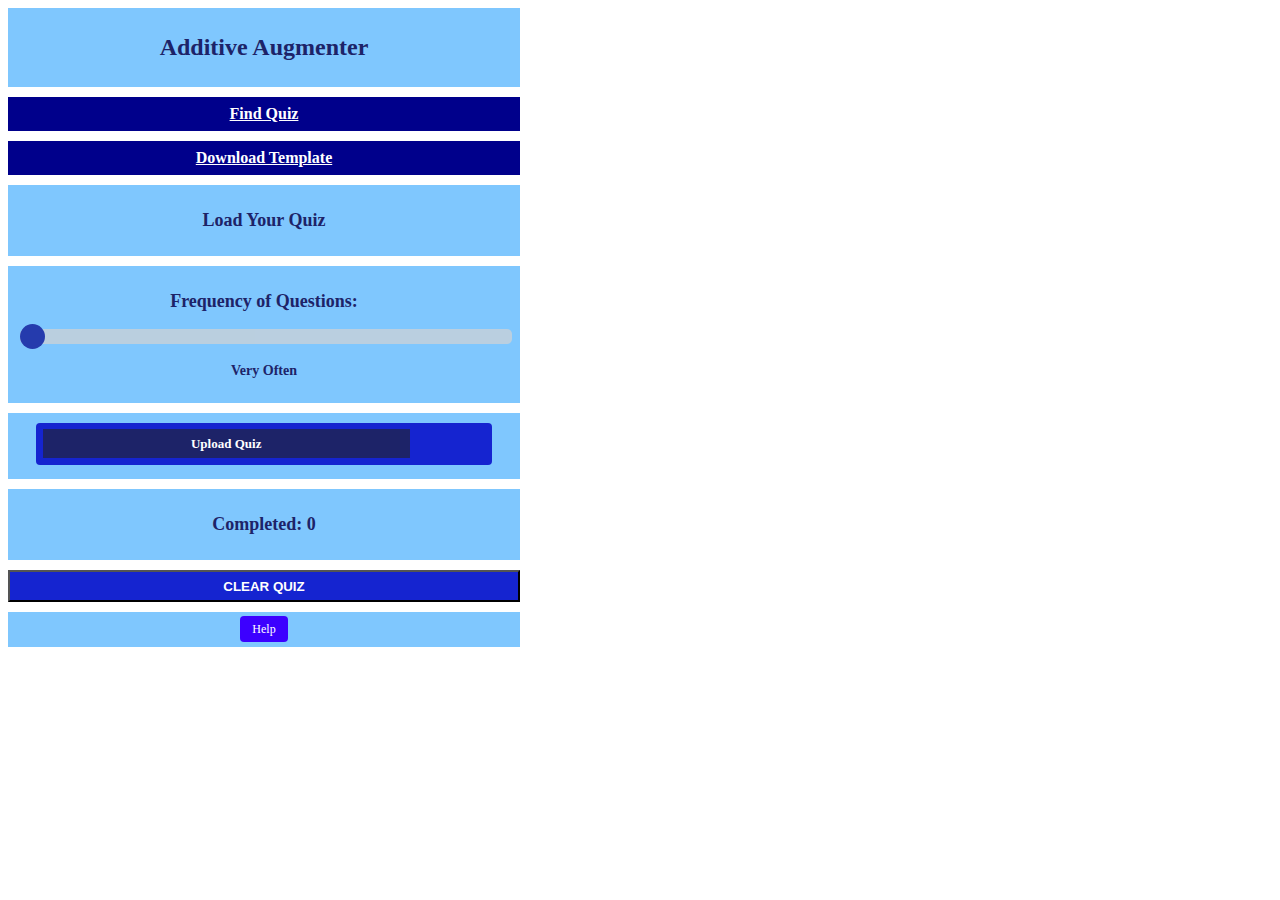
<file: sketch/index_copy.html>
<!DOCTYPE html>
<html>
  <head>
    <meta charset="UTF-8" />
    <!-- <script src="https://cdnjs.cloudflare.com/ajax/libs/PapaParse/5.3.0/papaparse.js" integrity="sha512-/McISOEKVzVvgu12/1Hk8dSrbKBShnKn79/R50ysl5qWR1zgj347kOT8LJJvInxHDSPmiBG9vg5AhMx6rcELJg==" crossorigin="anonymous"></script> -->
    <script type="text/javascript" src="/papaparse.min.js"></script>
    <title>Addative Aggumentor</title>

<!doctype html>
<title>Example</title>
<style>
      body {
        width: 40%;
        height: auto;
      }
#grid {
  display: grid;
  grid-template-rows: repeat(3, 1fr);
  grid-template-columns: repeat(1, 1fr);
  grid-gap: 10px;
  max-height: 20px;
}
#grid > div {
  background-color:  #7fc7fe;
  color:#1D2368;;
  font-size: 0.75em;
  padding: 10px;
}

#info{
  width: 100% ;
  height: 100%;

}

.colorText{
  color:white;
}
form {
  text-align: left;
}

#upload-csv {
  position: absolute;
  left: -9999px;
  
}
button, a{
  padding: 0.5em;
  background-color:darkblue;
  color: white;
  font-weight: bold;
}

label[for="upload-csv"] {
  padding: 0.5em;
  display: inline-block;
  background: #1524d0;
  cursor: pointer;
  width: 90%;
  color: white;
  text-align: center;
  font-size: small;
    font-weight: bold;


}
label[for="upload-csv"]:hover {
  background: #1D2368;
}

.setFreq:hover {
  background: #1D2368;
}
#filename {
  padding: 0.5em;
  float: left;
  width: 80%;
  white-space: nowrap;
  overflow: hidden;
  background: #1D2368;
  position: relative;
  color: white;
}


input[type=file]{
    width:90px;
    color:transparent;
}

.loaded{
  background: aquamarine;
}
#reset{
  background-color:  #1524d0;;
}

#reset:hover{
  background-color:#1D2368 ;
}


.slider {
  -webkit-appearance: none;
  width: 100%;
  height: 15px;
  border-radius: 5px;
  background: #d3d3d3;
  outline: none;
  opacity: 0.7;
  -webkit-transition: .2s;
  transition: opacity .2s;
  
}

.slider:hover {
  opacity: 1;
}
body{
  text-align: center;
}

.slider::-webkit-slider-thumb {
  -webkit-appearance: none;
  appearance: none;
  width: 25px;
  height: 25px;
  border-radius: 50%;
  background: darkblue;
  cursor: pointer;
}

.slider::-moz-range-thumb {
  width: 25px;
  height: 25px;
  border-radius: 50%;
  background: #4CAF50;
  cursor: pointer;
}
.setFreq{
  width: 100%;
  margin: 0, 30px, 30px, 30px ;
  background-color: #1524d0;

}
p{
  font-size: small;
}
.disable{
  pointer-events: none;
}
.body {
  display: -webkit-box;
  display: flex;
  -webkit-box-align: center;
          align-items: center;
  -webkit-box-pack: center;
          justify-content: center;
  height: 110vh;
  margin: 0;
  padding: 0;
  width: 50% !important;
  opacity: 1;
  z-index: 9999 !important;
}

#toggle {
  visibility: hidden;
  opacity: 0;
  position: fixed;
  z-index: 9999 !important;
}

#toggle:checked ~ dialog {
  display: block;
  top: 5%;
  z-index: 9999 !important;
  height: 80%;
  overflow: scroll;
}

label {
    background-color: rgb(60, 0, 255);
  color: white;
  padding: 0.5em 1em;
  border-radius: 4px; 

}


@-webkit-keyframes appear {
  0% {
    opacity: 0;
    -webkit-transform: translateY(-10px);
            transform: translateY(-10px);
  }
}

@keyframes appear {
  0% {
    opacity: 0;
    -webkit-transform: translateY(-10px);
            transform: translateY(-10px);
  }
}
dialog {
  -webkit-animation: appear 350ms ease-in 1;
          animation: appear 350ms ease-in 1;
  max-width: 85%;
}

#link{
background-color: white;
color: black;
font-size: smaller;
}

.disappear{
  display: none;
}

#help{
margin-bottom: 10px;
}


</style>
<div id="grid">

  
  <div><h1>Additive Augmenter </h1>
</div>


   <a href="https://drive.google.com/drive/folders/11eEplpU4op2hyGrXkqOJYJPOlestl2rM?usp=sharing" id="template1" >Find Quiz</a> 
  <a href="/template_quiz.xlsx" id= "template2" download="template_quiz">
    Download Template
</a>



    <div><h2 id="name">Load Your Quiz</h2></div>
<div id="sliderContainer">
        <h2>Frequency of Questions:</h2> 
  <input type="range" min="1" max="21" step ="5" value="2" class="slider" id="myRange">
      <h3 id="demo"> Very Often </h2> 

   <!-- <button class="setFreq">CLick to Set</button> -->
</div >

<div id= "fileHolder">
     <input
      type="file"
      id="upload-csv"
      name="ksjhf"
      accept=".csv"
      style="display: none"
    
    />
    <label  id="btn-upload-csv" for="upload-csv"><span  id="filename">Upload Quiz</span>
</label>
</div>


  <div><h2 >Completed: <span id = "score"> 0</span></h3></div>
   <button id="reset">CLEAR QUIZ</button>
  <div class="popup">
    <input type="checkbox" id="toggle">
<label id = "help" for="toggle">Help</label>

<dialog >
  <p>
    
Welcome to the Additive Augmenter!  <br>
Instructions: <br>
1.	Adjust the scale to select how often you want the questions to appear on your newsfeed.  <br>
2.	Click ‘Browse’ to upload your quiz. Ensure the file is a CSV.  <br>
3.	Once uploaded your newsfeed should refresh automatically with your questions loaded.  <br>
4.	Track your progress from the ‘Score’ below.  <br>
5.	Click ‘Clear quiz’  to delete quiz.  <br>
7.  Share your quiz at: <a href="https://drive.google.com/drive/folders/11eEplpU4op2hyGrXkqOJYJPOlestl2rM?usp=sharing" id = "link">AA_Quizzes</a>   <br>
6.	Repeat to load new quiz.  <br>
  </p>
    
  
  <label for="toggle">Close </label>
</dialog>
  </div>
    <script type="text/javascript" src="popup_copy.js"></script>
  </body>
</html>
</file>
